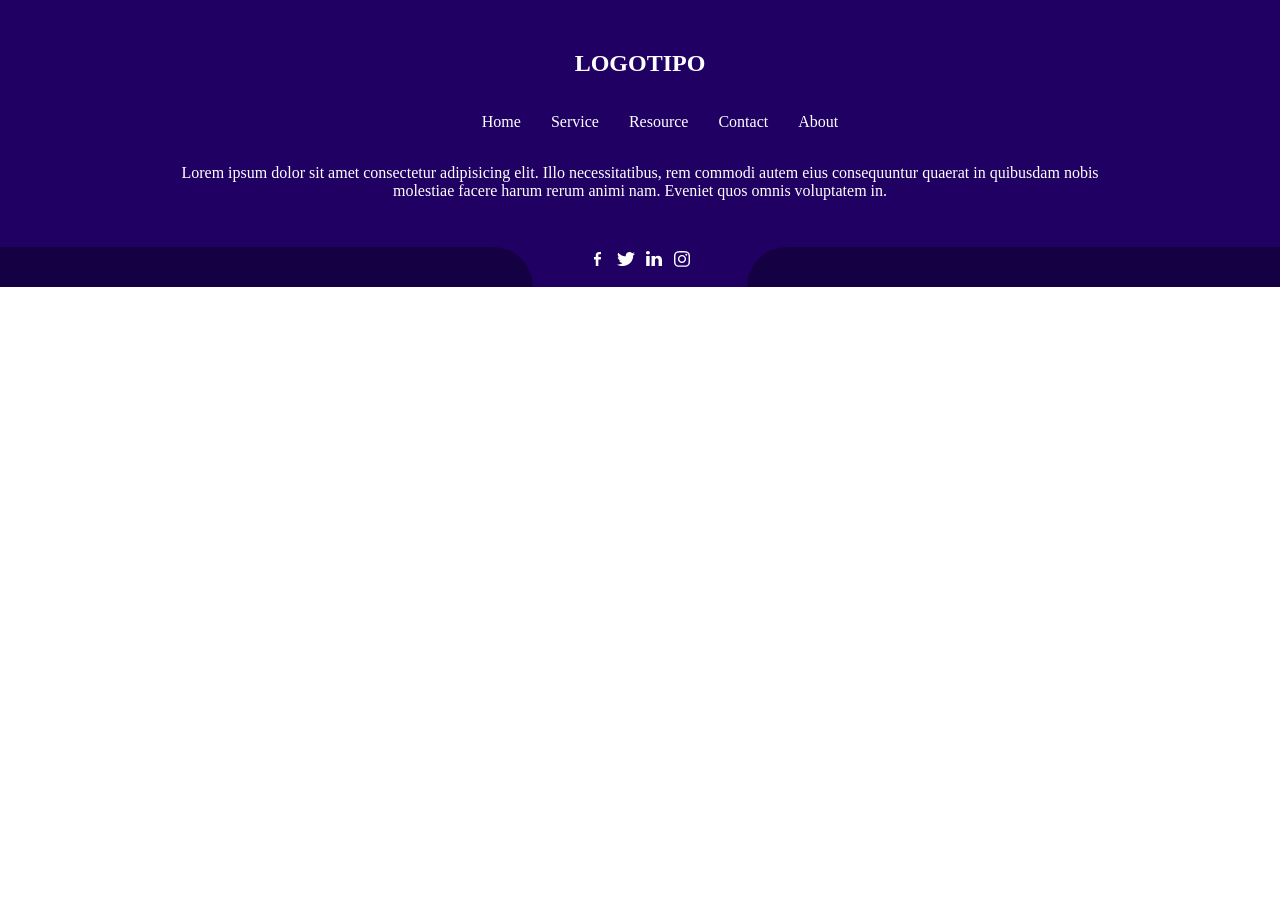
<file: index.html>
<!DOCTYPE html>
<html lang="en">

<head>
    <meta charset="UTF-8">
    <meta http-equiv="X-UA-Compatible" content="IE=edge">
    <meta name="viewport" content="width=device-width, initial-scale=1.0">
    <title>Document</title>
    <link rel="stylesheet" href="./css/main.css">
</head>

<body>
    <!--FOOTER-->
    <footer>
        <section>
            <!--FONDO (FLEX)-->
            <article class="fondo">
                <h2 class="logo">LOGOTIPO</h2>
                <!--FLEX-->
                <ul class="lista">
                    <li>Home</li>
                    <li>Service</li>
                    <li>Resource</li>
                    <li>Contact</li>
                    <li>About</li>
                </ul>
                <p class="parafo">Lorem ipsum dolor sit amet consectetur adipisicing elit. Illo necessitatibus, rem
                    commodi autem eius consequuntur quaerat in quibusdam nobis <br>  molestiae facere harum rerum animi
                    nam. Eveniet quos omnis voluptatem in.</p>
            </article>
            <!--PARTE BAJA(FLEX)-->
            <article class="parteBaja">
                <section class="barIzquierda"></section>
                <section class="icono">
                    <img src="./assets/img/svg/Group 85.svg">
                    <img src="./assets/img/svg/Group 86.svg">
                    <img src="./assets/img/svg/Group 87.svg">
                    <img src="./assets/img/svg/Group 88.svg">
                </section>
                <section class="barDere"></section>
            </article>

        </section>





    </footer>
</body>

</html>
</file>
<file: css/main.css>
/* ********* */
/* @NORMALIZE */
/* ********* */
/*! normalize.css v8.0.1 | MIT License | github.com/necolas/normalize.css */
/* Document
   ========================================================================== */
/**
 * 1. Correct the line height in all browsers.
 * 2. Prevent adjustments of font size after orientation changes in iOS.
 */
html {
  line-height: 1.15; /* 1 */
  -webkit-text-size-adjust: 100%; /* 2 */
}

/* Sections
   ========================================================================== */
/**
 * Remove the margin in all browsers.
 */
body {
  margin: 0;
}

/**
 * Render the `main` element consistently in IE.
 */
main {
  display: block;
}

/**
 * Correct the font size and margin on `h1` elements within `section` and
 * `article` contexts in Chrome, Firefox, and Safari.
 */
h1 {
  font-size: 2em;
  margin: 0.67em 0;
}

/* Grouping content
   ========================================================================== */
/**
 * 1. Add the correct box sizing in Firefox.
 * 2. Show the overflow in Edge and IE.
 */
hr {
  -webkit-box-sizing: content-box;
          box-sizing: content-box; /* 1 */
  height: 0; /* 1 */
  overflow: visible; /* 2 */
}

/**
 * 1. Correct the inheritance and scaling of font size in all browsers.
 * 2. Correct the odd `em` font sizing in all browsers.
 */
pre {
  font-family: monospace, monospace; /* 1 */
  font-size: 1em; /* 2 */
}

/* Text-level semantics
   ========================================================================== */
/**
 * Remove the gray background on active links in IE 10.
 */
a {
  background-color: transparent;
}

/**
 * 1. Remove the bottom border in Chrome 57-
 * 2. Add the correct text decoration in Chrome, Edge, IE, Opera, and Safari.
 */
abbr[title] {
  border-bottom: none; /* 1 */
  text-decoration: underline; /* 2 */
  -webkit-text-decoration: underline dotted;
          text-decoration: underline dotted; /* 2 */
}

/**
 * Add the correct font weight in Chrome, Edge, and Safari.
 */
b,
strong {
  font-weight: bolder;
}

/**
 * 1. Correct the inheritance and scaling of font size in all browsers.
 * 2. Correct the odd `em` font sizing in all browsers.
 */
code,
kbd,
samp {
  font-family: monospace, monospace; /* 1 */
  font-size: 1em; /* 2 */
}

/**
 * Add the correct font size in all browsers.
 */
small {
  font-size: 80%;
}

/**
 * Prevent `sub` and `sup` elements from affecting the line height in
 * all browsers.
 */
sub,
sup {
  font-size: 75%;
  line-height: 0;
  position: relative;
  vertical-align: baseline;
}

sub {
  bottom: -0.25em;
}

sup {
  top: -0.5em;
}

/* Embedded content
   ========================================================================== */
/**
 * Remove the border on images inside links in IE 10.
 */
img {
  border-style: none;
}

/* Forms
   ========================================================================== */
/**
 * 1. Change the font styles in all browsers.
 * 2. Remove the margin in Firefox and Safari.
 */
button,
input,
optgroup,
select,
textarea {
  font-family: inherit; /* 1 */
  font-size: 100%; /* 1 */
  line-height: 1.15; /* 1 */
  margin: 0; /* 2 */
}

/**
 * Show the overflow in IE.
 * 1. Show the overflow in Edge.
 */
button,
input { /* 1 */
  overflow: visible;
}

/**
 * Remove the inheritance of text transform in Edge, Firefox, and IE.
 * 1. Remove the inheritance of text transform in Firefox.
 */
button,
select { /* 1 */
  text-transform: none;
}

/**
 * Correct the inability to style clickable types in iOS and Safari.
 */
button,
[type=button],
[type=reset],
[type=submit] {
  -webkit-appearance: button;
}

/**
 * Remove the inner border and padding in Firefox.
 */
button::-moz-focus-inner,
[type=button]::-moz-focus-inner,
[type=reset]::-moz-focus-inner,
[type=submit]::-moz-focus-inner {
  border-style: none;
  padding: 0;
}

/**
 * Restore the focus styles unset by the previous rule.
 */
button:-moz-focusring,
[type=button]:-moz-focusring,
[type=reset]:-moz-focusring,
[type=submit]:-moz-focusring {
  outline: 1px dotted ButtonText;
}

/**
 * Correct the padding in Firefox.
 */
fieldset {
  padding: 0.35em 0.75em 0.625em;
}

/**
 * 1. Correct the text wrapping in Edge and IE.
 * 2. Correct the color inheritance from `fieldset` elements in IE.
 * 3. Remove the padding so developers are not caught out when they zero out
 *    `fieldset` elements in all browsers.
 */
legend {
  -webkit-box-sizing: border-box;
          box-sizing: border-box; /* 1 */
  color: inherit; /* 2 */
  display: table; /* 1 */
  max-width: 100%; /* 1 */
  padding: 0; /* 3 */
  white-space: normal; /* 1 */
}

/**
 * Add the correct vertical alignment in Chrome, Firefox, and Opera.
 */
progress {
  vertical-align: baseline;
}

/**
 * Remove the default vertical scrollbar in IE 10+.
 */
textarea {
  overflow: auto;
}

/**
 * 1. Add the correct box sizing in IE 10.
 * 2. Remove the padding in IE 10.
 */
[type=checkbox],
[type=radio] {
  -webkit-box-sizing: border-box;
          box-sizing: border-box; /* 1 */
  padding: 0; /* 2 */
}

/**
 * Correct the cursor style of increment and decrement buttons in Chrome.
 */
[type=number]::-webkit-inner-spin-button,
[type=number]::-webkit-outer-spin-button {
  height: auto;
}

/**
 * 1. Correct the odd appearance in Chrome and Safari.
 * 2. Correct the outline style in Safari.
 */
[type=search] {
  -webkit-appearance: textfield; /* 1 */
  outline-offset: -2px; /* 2 */
}

/**
 * Remove the inner padding in Chrome and Safari on macOS.
 */
[type=search]::-webkit-search-decoration {
  -webkit-appearance: none;
}

/**
 * 1. Correct the inability to style clickable types in iOS and Safari.
 * 2. Change font properties to `inherit` in Safari.
 */
::-webkit-file-upload-button {
  -webkit-appearance: button; /* 1 */
  font: inherit; /* 2 */
}

/* Interactive
   ========================================================================== */
/*
 * Add the correct display in Edge, IE 10+, and Firefox.
 */
details {
  display: block;
}

/*
 * Add the correct display in all browsers.
 */
summary {
  display: list-item;
}

/* Misc
   ========================================================================== */
/**
 * Add the correct display in IE 10+.
 */
template {
  display: none;
}

/**
 * Add the correct display in IE 10.
 */
[hidden] {
  display: none;
}

/* ********* */
/* @RESET */
/* ********* */
/* ********* */
/* @VARIABLES */
/* ********* */
/* ********* */
/* @MIXINS */
/* ********* */
/* ********* */
/* @TYPOGRAPHY */
/* ********* */
/* ********* */
/* @BUTTONS */
/* ********* */
/* ********* */
/* @BANNER */
/* ********* */
/* ********* */
/* @HEADER */
/* ********* */
/* ********* */
/* @NAVIGATOR */
/* ********* */
/* ********* */
/* @FOOTER */
/* ********* */
footer {
  background-color: #200063;
}
footer .fondo {
  display: -webkit-box;
  display: -ms-flexbox;
  display: flex;
  -webkit-box-pack: center;
      -ms-flex-pack: center;
          justify-content: center;
  -webkit-box-align: center;
      -ms-flex-align: center;
          align-items: center;
  -webkit-box-orient: vertical;
  -webkit-box-direction: normal;
      -ms-flex-direction: column;
          flex-direction: column;
}
footer .fondo .logo {
  padding-top: 30px;
}
footer .fondo .lista {
  display: -webkit-box;
  display: -ms-flexbox;
  display: flex;
  list-style: none;
  gap: 30px;
}
footer .fondo p {
  text-align: center;
  padding-bottom: 30px;
}

.logo, .lista, .parafo {
  color: #FFFFFF;
}

.parteBaja {
  display: -webkit-box;
  display: -ms-flexbox;
  display: flex;
  height: 100%;
  width: 100%;
}
.parteBaja .barIzquierda {
  width: 50%;
  height: 40px;
  background-color: #150043;
  border-top-right-radius: 80px;
}
.parteBaja .icono {
  text-align: center;
  width: 20%;
}
.parteBaja .barDere {
  width: 50%;
  height: 40px;
  background-color: #150043;
  border-top-left-radius: 80px;
}

/* ********* */
/* @FORMS */
/* ********* */
/* ********* */
/* @GRID*/
/* ********* */
/* ********* */
/* @SIDEBAR */
/* ********* */
/* ********* */
/* @HOME */
/* ********* */
/* ********* */
/* @CONTACT */
/* ********* */
/* ********* */
/* @THEMEDARK */
/* ********* */
/* ********* */
/* @THEMELIGHT */
/* ********* */
</file>
